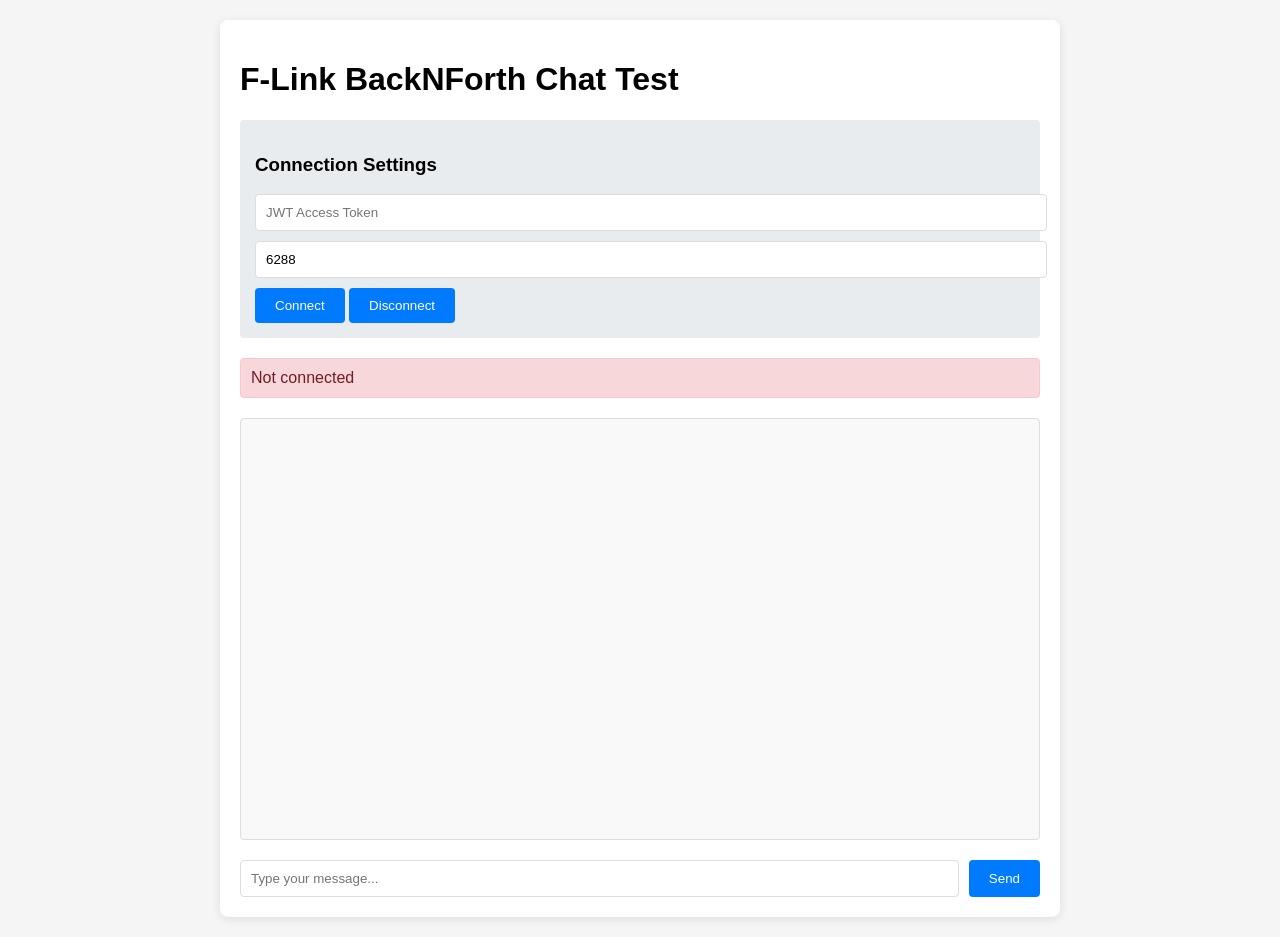
<file: chat_test.html>
<!DOCTYPE html>
<html>
  <head>
    <title>F-Link Chat Test</title>
    <style>
      body {
        font-family: Arial, sans-serif;
        margin: 20px;
        background-color: #f5f5f5;
      }
      .container {
        max-width: 800px;
        margin: 0 auto;
        background: white;
        padding: 20px;
        border-radius: 8px;
        box-shadow: 0 2px 10px rgba(0, 0, 0, 0.1);
      }
      .messages {
        height: 400px;
        border: 1px solid #ddd;
        padding: 10px;
        overflow-y: scroll;
        background-color: #f9f9f9;
        margin-bottom: 20px;
        border-radius: 4px;
      }
      .message {
        margin-bottom: 10px;
        padding: 8px 12px;
        background: white;
        border-radius: 20px;
        max-width: 70%;
      }
      .message.own {
        margin-left: auto;
        background: #007bff;
        color: white;
        text-align: right;
      }
      .input-area {
        display: flex;
        gap: 10px;
      }
      input[type="text"] {
        flex: 1;
        padding: 10px;
        border: 1px solid #ddd;
        border-radius: 4px;
      }
      button {
        padding: 10px 20px;
        background: #007bff;
        color: white;
        border: none;
        border-radius: 4px;
        cursor: pointer;
      }
      button:hover {
        background: #0056b3;
      }
      .status {
        padding: 10px;
        margin-bottom: 20px;
        border-radius: 4px;
      }
      .status.connected {
        background: #d4edda;
        color: #155724;
        border: 1px solid #c3e6cb;
      }
      .status.disconnected {
        background: #f8d7da;
        color: #721c24;
        border: 1px solid #f5c6cb;
      }
      .auth-form {
        margin-bottom: 20px;
        padding: 15px;
        background: #e9ecef;
        border-radius: 4px;
      }
      .auth-form input {
        width: 100%;
        margin-bottom: 10px;
      }
      .timestamp {
        font-size: 0.8em;
        color: #666;
        margin-top: 5px;
      }
    </style>
  </head>
  <body>
    <div class="container">
      <h1>F-Link BackNForth Chat Test</h1>

      <div class="auth-form">
        <h3>Connection Settings</h3>
        <input type="text" id="tokenInput" placeholder="JWT Access Token" />
        <input type="text" id="secDelInput" placeholder="SecDel Code (e.g., 4110)" value="6288" />
        <button onclick="connect()">Connect</button>
        <button onclick="disconnect()">Disconnect</button>
      </div>

      <div id="status" class="status disconnected">Not connected</div>

      <div id="messages" class="messages"></div>

      <div class="input-area">
        <input
          type="text"
          id="messageInput"
          placeholder="Type your message..."
          onkeypress="handleKeyPress(event)" />
        <button onclick="sendMessage()">Send</button>
      </div>
    </div>

    <script>
      let websocket = null;
      let currentUser = "";

      function connect() {
        const token = document.getElementById("tokenInput").value.trim();
        const secDelCode = document.getElementById("secDelInput").value.trim();

        if (!token || !secDelCode) {
          alert("Please provide both JWT token and SecDel code");
          return;
        }

        const wsUrl = `ws://localhost:8000/ws/backnforth/${secDelCode}/?token=${encodeURIComponent(
          token
        )}`;

        websocket = new WebSocket(wsUrl);

        websocket.onopen = function (event) {
          console.log("Connected to chat");
          updateStatus("Connected", true);
        };

        websocket.onmessage = function (event) {
          const data = JSON.parse(event.data);
          console.log("Received:", data);
          handleMessage(data);
        };

        websocket.onclose = function (event) {
          console.log("Disconnected from chat");
          updateStatus("Disconnected", false);
        };

        websocket.onerror = function (error) {
          console.error("WebSocket error:", error);
          updateStatus("Connection error", false);
        };
      }

      function disconnect() {
        if (websocket) {
          websocket.close();
          websocket = null;
        }
      }

      function sendMessage() {
        const messageInput = document.getElementById("messageInput");
        const message = messageInput.value.trim();

        if (!message || !websocket || websocket.readyState !== WebSocket.OPEN) {
          return;
        }

        const data = {
          type: "send_message",
          message: message,
        };

        websocket.send(JSON.stringify(data));
        messageInput.value = "";
      }

      function handleKeyPress(event) {
        if (event.key === "Enter") {
          sendMessage();
        }
      }

      function handleMessage(data) {
        const messagesDiv = document.getElementById("messages");

        switch (data.type) {
          case "chat_message":
            displayMessage(data.message_data);
            break;
          case "recent_messages":
            if (data.messages) {
              data.messages.forEach((message) => displayMessage(message));
            }
            break;
          case "user_status":
            console.log("Status:", data.message);
            break;
          case "typing_status":
            console.log("Typing:", data);
            break;
          default:
            console.log("Unknown message type:", data);
        }
      }

      function displayMessage(message) {
        const messagesDiv = document.getElementById("messages");
        const messageDiv = document.createElement("div");
        messageDiv.className = "message";

        if (message.sender === currentUser) {
          messageDiv.classList.add("own");
        }

        const timestamp = new Date(message.timestamp).toLocaleTimeString();

        messageDiv.innerHTML = `
                <div><strong>${message.sender_name || message.sender}:</strong> ${
          message.message
        }</div>
                <div class="timestamp">${timestamp}</div>
            `;

        messagesDiv.appendChild(messageDiv);
        messagesDiv.scrollTop = messagesDiv.scrollHeight;
      }

      function updateStatus(message, connected) {
        const statusDiv = document.getElementById("status");
        statusDiv.textContent = message;
        statusDiv.className = connected ? "status connected" : "status disconnected";
      }

      // Auto-fill test token if provided
      window.onload = function () {
        // You can set a test token here for easier testing
        // document.getElementById('tokenInput').value = 'your-test-token-here';
      };
    </script>
  </body>
</html>
</file>
